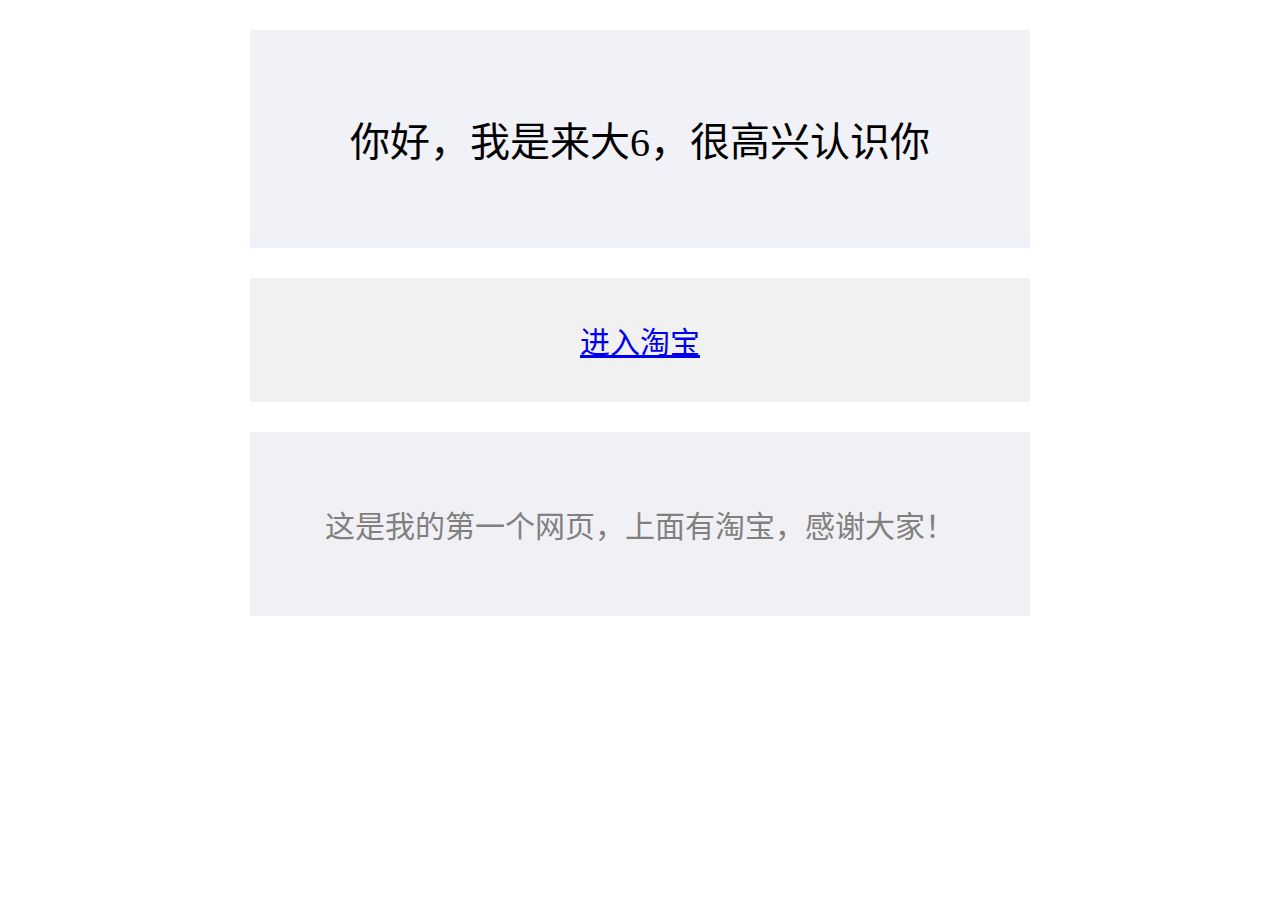
<file: index.html>
<!DOCTYPE html>
<html lang="zh-CN">
  <head>
    <meta charset="utf-8">
    <meta name="viewport" content="width=device-width, initial-scale=1" />
    <title>来大6的第一个网页</title>
    <style>  
      body {
        margin: 0;
      }
    </style>
  </head>
  <body>
    <div style="
      background-color: #f1f1f8;
      text-align:center;
      padding:40px;
      font-size:40px;
      max-width:700px;
      margin:30px auto;

    ">
    <p>你好，我是来大6，很高兴认识你</p>
    
    </div>
    <div style="
      background-color:#f1f1f1;
      text-align:center;
      padding:40px;
      font-size:30px;
      max-width:700px;
      margin:30px auto;
    ">
      <a href="https://www.taobao.com/">进入淘宝</a>
    </div>
    <div style="
    background-color:#f1f1f5;
    text-align:center;
    padding:40px;
    font-size:30px;
    max-width:700px;
    margin:30px auto;
    color:gray;
  ">
  <p>这是我的第一个网页，上面有淘宝，感谢大家！</p>
  </body>
</html>
</file>
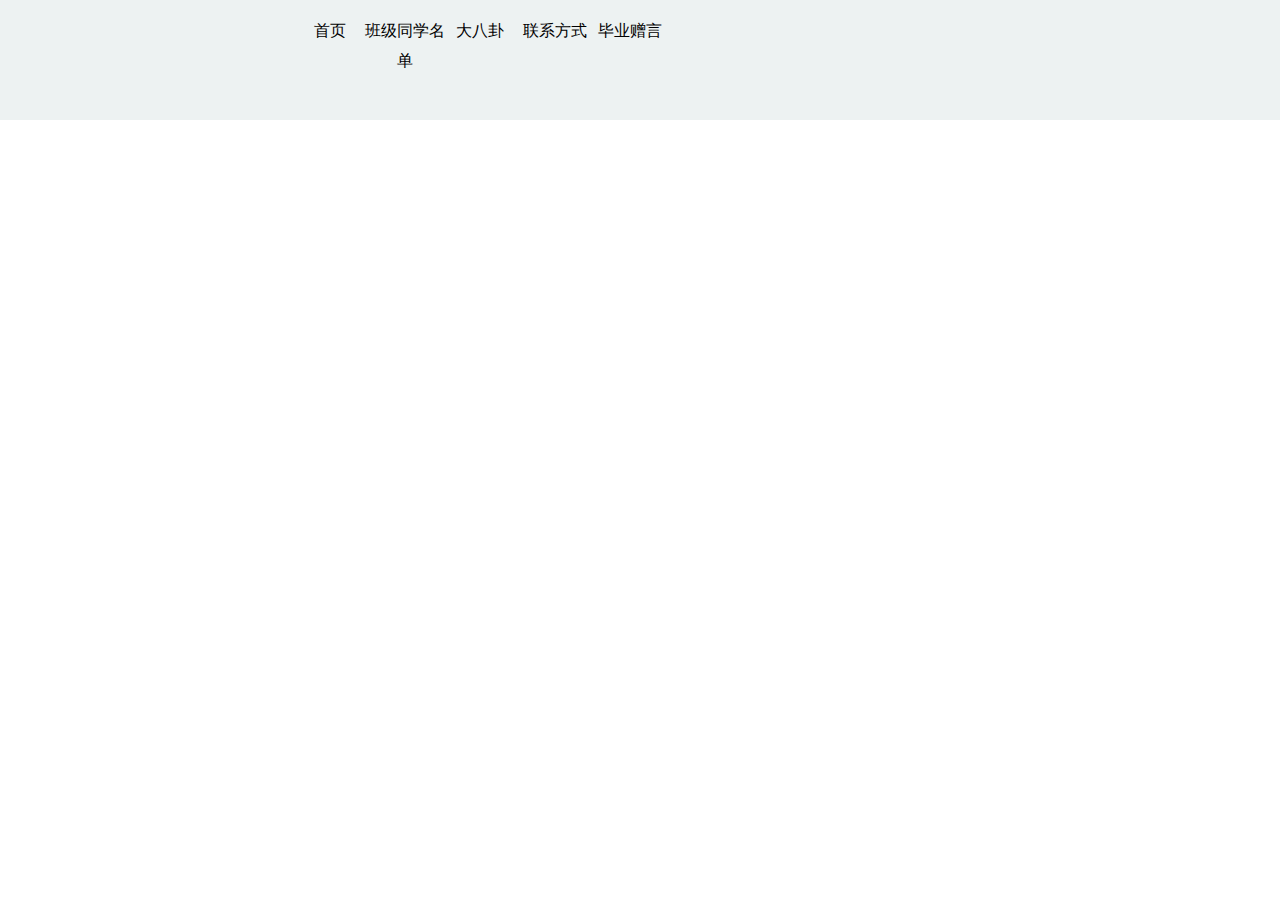
<file: branch/index.html>
<!DOCTYPE html>
<html lang="zh">
<head>
    <meta charset="UTF-8">
    <title>毕业网站</title>
    <link rel="stylesheet" href="https://aurora-ldl.github.io/MyIndex/界面优化.css">
</head>
<body>
<div class="nav">
    <ul class="ul_top">
        <li><a href="https://aurora-ldl.github.io/MyIndex/">首页</a></li>
        <li><a href="https://aurora-ldl.github.io/MyIndex/branch/classmeat.html">班级同学名单</a></li>
        <li><a href="https://aurora-ldl.github.io/MyIndex/branch/bagua.html">大八卦</a></li>
        <li><a href="https://aurora-ldl.github.io/MyIndex/branch/lianxi.html">联系方式</a></li>
        <li><a href="https://aurora-ldl.github.io/MyIndex/branch/biye.html">毕业赠言</a></li>
    </ul>
</div>
</body>
</html>
</file>
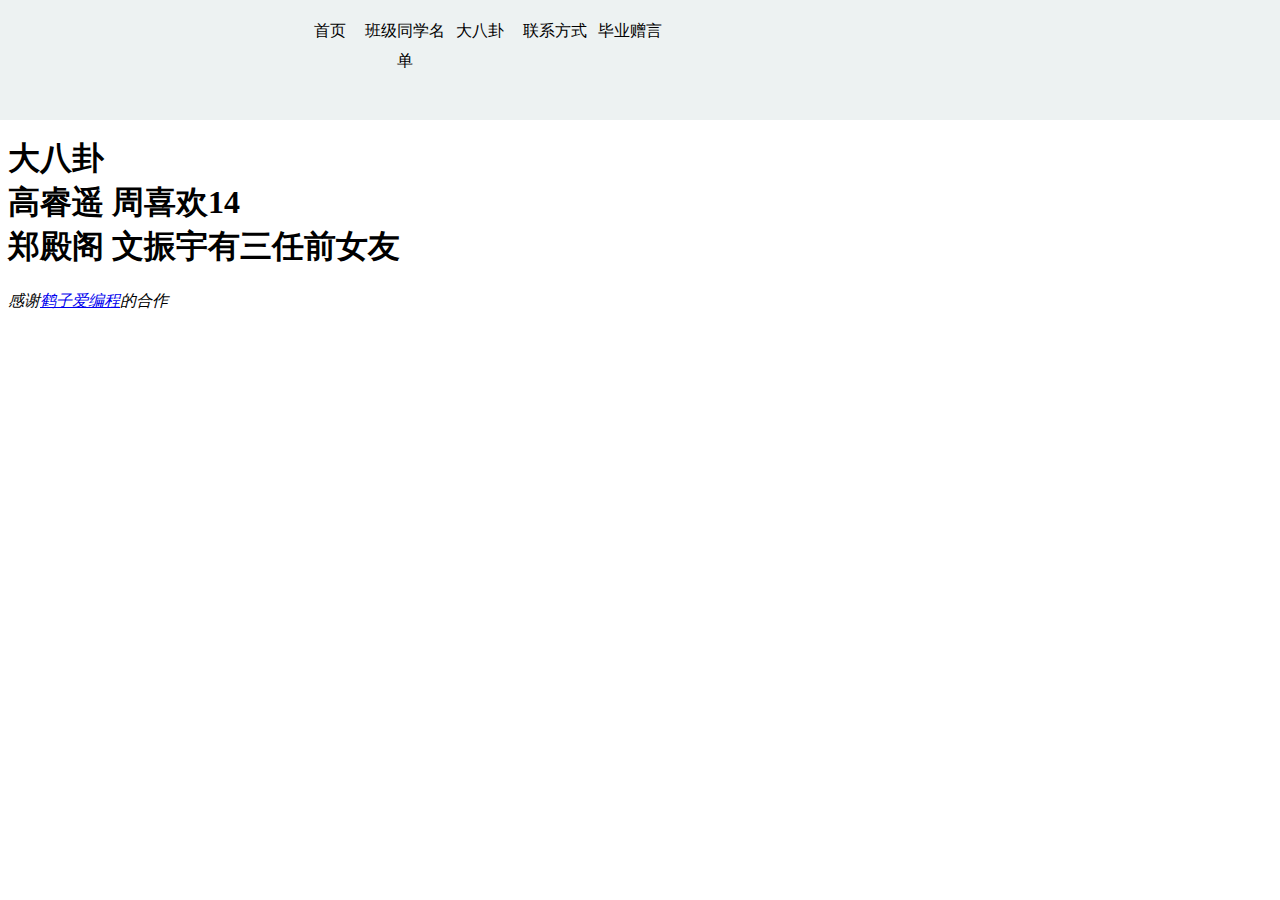
<file: branch/bagua.html>
<!DOCTYPE html>
<html lang="zh">
<head>
    <meta charset="UTF-8">
    <title>大八卦</title>
    <link rel="stylesheet" href="https://aurora-ldl.github.io/MyIndex/界面优化.css">
</head>
<body>
<div class="nav">
    <ul class="ul_top">
        <li><a href="https://aurora-ldl.github.io/MyIndex/">首页</a></li>
        <li><a href="https://aurora-ldl.github.io/MyIndex/branch/classmeat.html">班级同学名单</a></li>
        <li><a href="https://aurora-ldl.github.io/MyIndex/branch/bagua.html">大八卦</a></li>
        <li><a href="https://aurora-ldl.github.io/MyIndex/branch/lianxi.html">联系方式</a></li>
        <li><a href="https://aurora-ldl.github.io/MyIndex/branch/biye.html">毕业赠言</a></li>
    </ul>
</div>
<br>
<br>
<br>
<br>
<br>
<br>
<h1>大八卦<br>
    高睿遥 周喜欢14<br>
    郑殿阁 文振宇有三任前女友</h1>
<address>
    感谢<a href="https://www.douyin.com/user/MS4wLjABAAAAhCam6cAHHca5ZaNRG-ejJrtkuAf52ZfB7Jz816WgqqE">鹤子爱编程</a>的合作

</address>
</body>
</html>
</file>
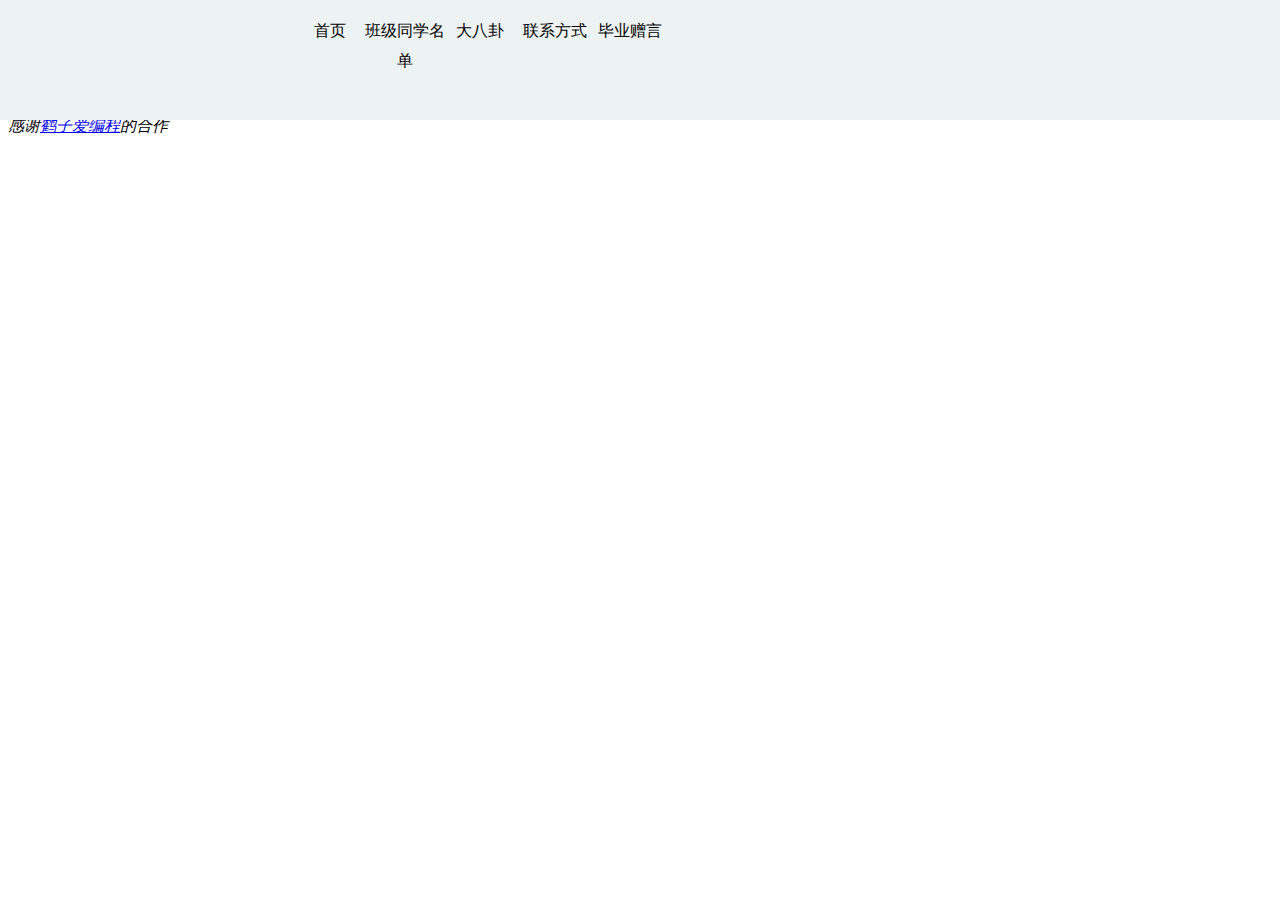
<file: branch/classmeat.html>
<!DOCTYPE html>
<html lang="zh">
<head>
    <meta charset="UTF-8">
    <title>班级同学名单</title>
    <link rel="stylesheet" href="https://aurora-ldl.github.io/MyIndex/界面优化.css">
</head>
<body>
<div class="nav">
    <ul class="ul_top">
        <li><a href="https://aurora-ldl.github.io/MyIndex/">首页</a></li>
        <li><a href="https://aurora-ldl.github.io/MyIndex/branch/classmeat.html">班级同学名单</a></li>
        <li><a href="https://aurora-ldl.github.io/MyIndex/branch/bagua.html">大八卦</a></li>
        <li><a href="https://aurora-ldl.github.io/MyIndex/branch/lianxi.html">联系方式</a></li>
        <li><a href="https://aurora-ldl.github.io/MyIndex/branch/biye.html">毕业赠言</a></li>
    </ul>
</div>
<br>
<br>
<br>
<br>
<br>
<br>
<address>
    感谢<a href="https://www.douyin.com/user/MS4wLjABAAAAhCam6cAHHca5ZaNRG-ejJrtkuAf52ZfB7Jz816WgqqE">鹤子爱编程</a>的合作

</address>
</body>
</html>
</file>
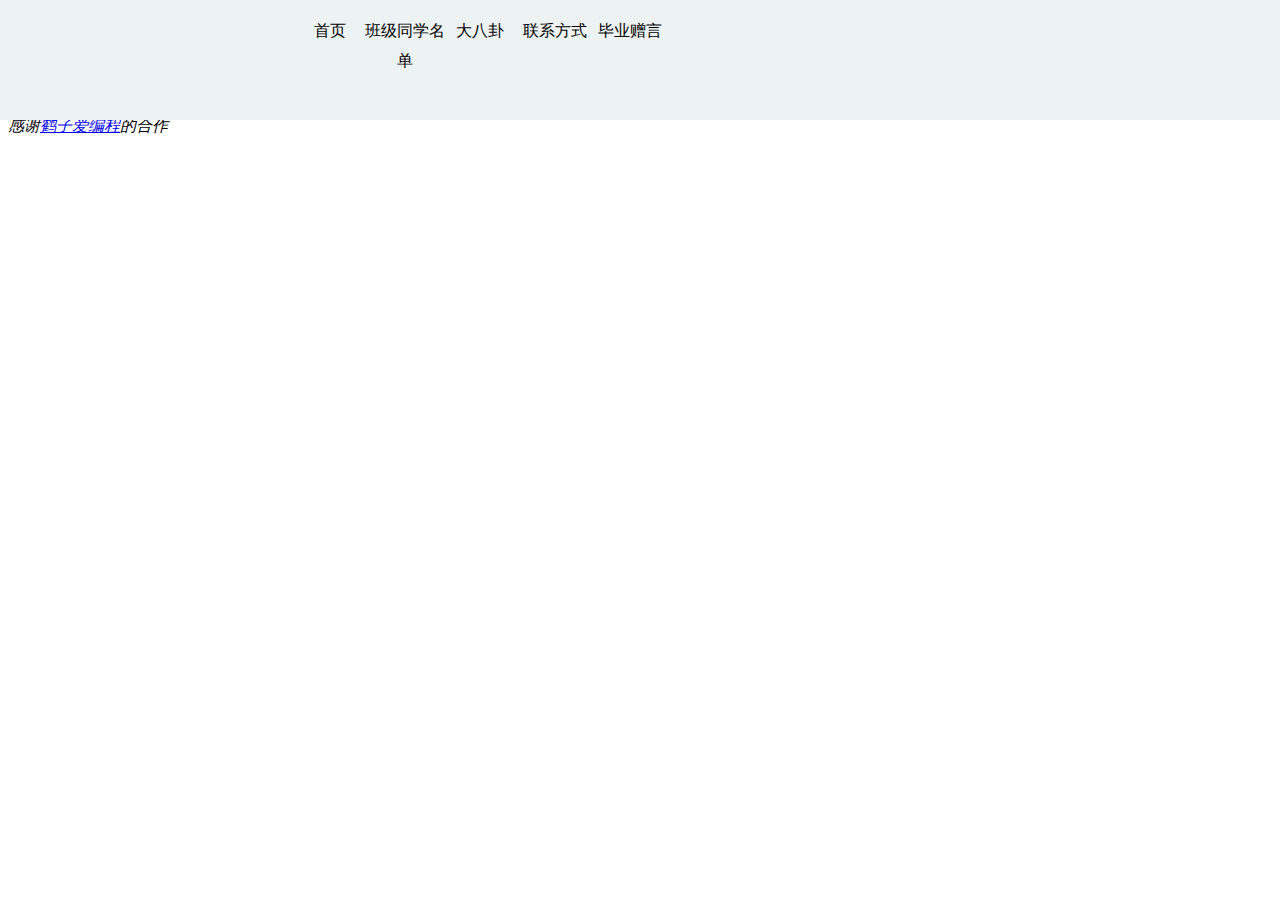
<file: branch/lianxi.html>
<!DOCTYPE html>
<html lang="en">
<head>
    <meta charset="UTF-8">
    <title>联系方式</title>
    <link rel="stylesheet" href="https://aurora-ldl.github.io/MyIndex/界面优化.css">
</head>
<body>
<div class="nav">
    <ul class="ul_top">
        <li><a href="https://aurora-ldl.github.io/MyIndex/">首页</a></li>
        <li><a href="https://aurora-ldl.github.io/MyIndex/branch/classmeat.html">班级同学名单</a></li>
        <li><a href="https://aurora-ldl.github.io/MyIndex/branch/bagua.html">大八卦</a></li>
        <li><a href="https://aurora-ldl.github.io/MyIndex/branch/lianxi.html">联系方式</a></li>
        <li><a href="https://aurora-ldl.github.io/MyIndex/branch/biye.html">毕业赠言</a></li>
    </ul>
</div><br>
<br>
<br>
<br>
<br>
<br>
<address>
    感谢<a href="https://www.douyin.com/user/MS4wLjABAAAAhCam6cAHHca5ZaNRG-ejJrtkuAf52ZfB7Jz816WgqqE">鹤子爱编程</a>的合作

</address>

</body>
</html>
</file>
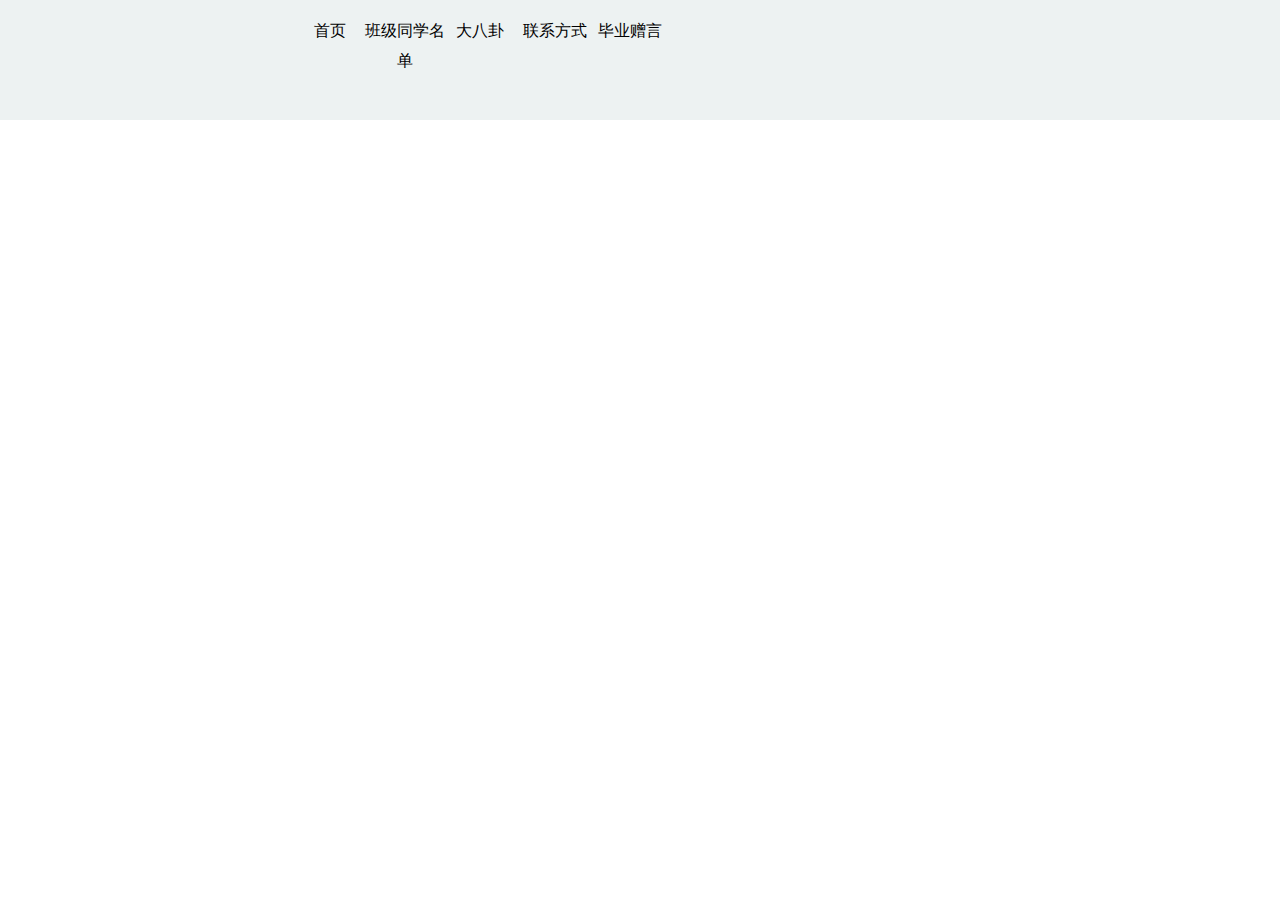
<file: branch/branch/bagua.html>
<!DOCTYPE html>
<html lang="en">
<head>
    <meta charset="UTF-8">
    <title>大八卦</title>
    <link rel="stylesheet" href="https://aurora-ldl.github.io/MyIndex/界面优化.css">
</head>
<body>
<div class="nav">
    <ul class="ul_top">
        <li><a href="https://aurora-ldl.github.io/MyIndex/">首页</a></li>
        <li><a href="https://aurora-ldl.github.io/MyIndex/branch/classmeat.html">班级同学名单</a></li>
        <li><a href="https://aurora-ldl.github.io/MyIndex/branch/bagua.html">大八卦</a></li>
        <li><a href="https://aurora-ldl.github.io/MyIndex/branch/lianxi.html">联系方式</a></li>
        <li><a href="https://aurora-ldl.github.io/MyIndex/branch/biye.html">毕业赠言</a></li>
    </ul>
</div>
</body>
</html>
</file>
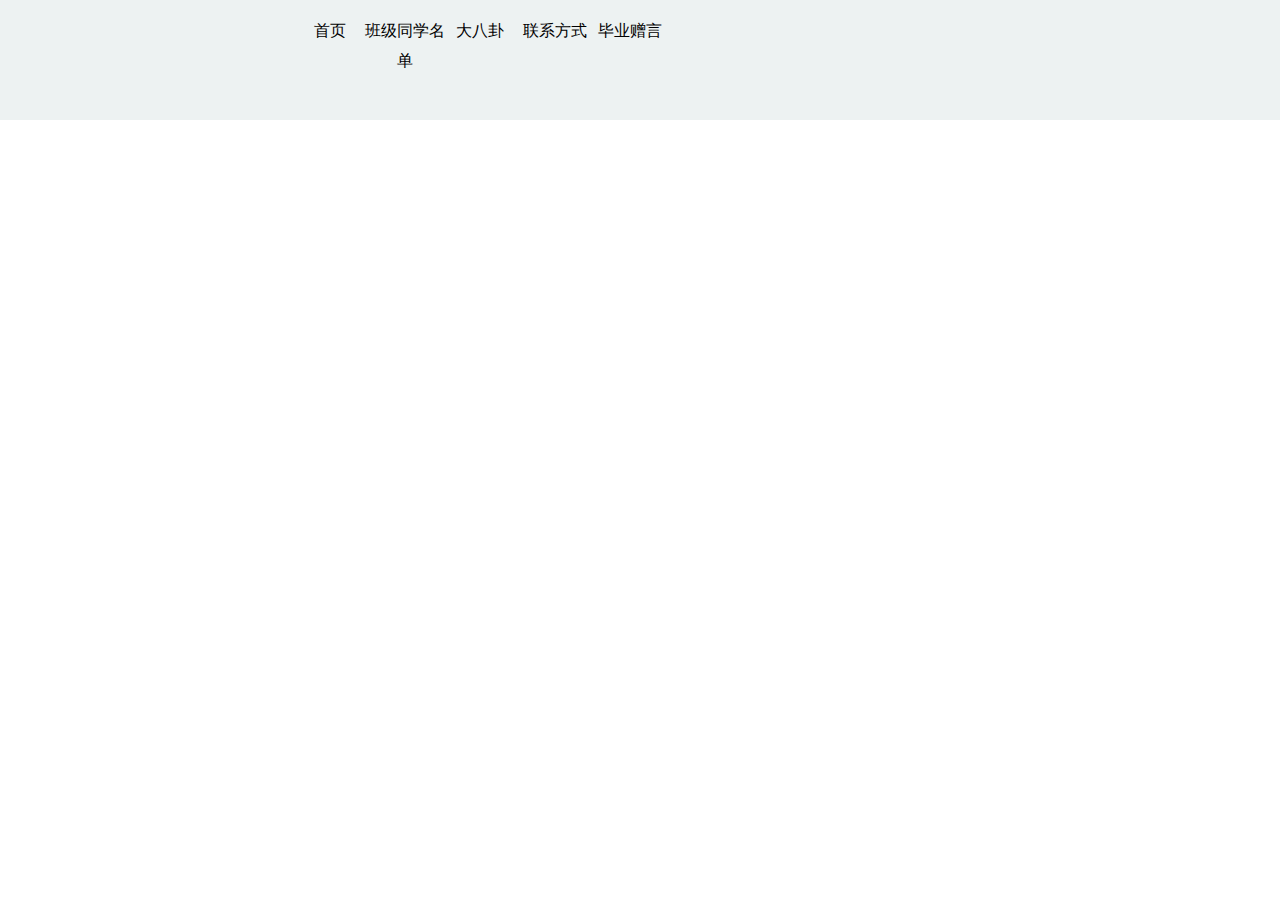
<file: branch/branch/biye.html>
<!DOCTYPE html>
<html lang="en">
<head>
    <meta charset="UTF-8">
    <title>毕业赠言</title>
    <link rel="stylesheet" href="https://aurora-ldl.github.io/MyIndex/界面优化.css">
</head>
<body>
<div class="nav">
    <ul class="ul_top">
        <li><a href="https://aurora-ldl.github.io/MyIndex/">首页</a></li>
        <li><a href="https://aurora-ldl.github.io/MyIndex/branch/classmeat.html">班级同学名单</a></li>
        <li><a href="https://aurora-ldl.github.io/MyIndex/branch/bagua.html">大八卦</a></li>
        <li><a href="https://aurora-ldl.github.io/MyIndex/branch/lianxi.html">联系方式</a></li>
        <li><a href="https://aurora-ldl.github.io/MyIndex/branch/biye.html">毕业赠言</a></li>
    </ul>
</div>
</body>
</html>
</file>
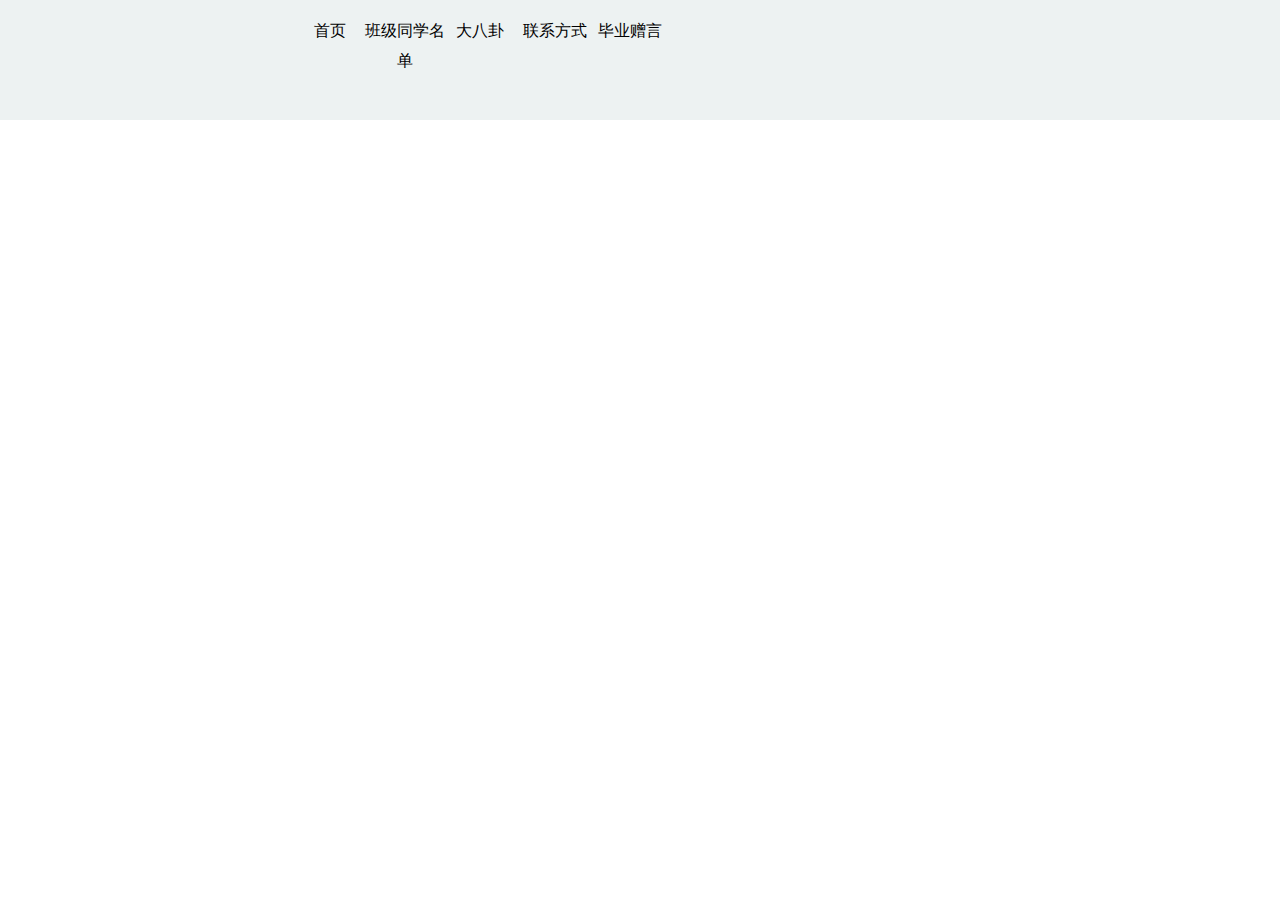
<file: branch/branch/classmeat.html>
<!DOCTYPE html>
<html lang="zh">
<head>
    <meta charset="UTF-8">
    <title>班级同学名单</title>
    <link rel="stylesheet" href="https://aurora-ldl.github.io/MyIndex/界面优化.css">
</head>
<body>
<div class="nav">
    <ul class="ul_top">
        <li><a href="https://aurora-ldl.github.io/MyIndex/">首页</a></li>
        <li><a href="https://aurora-ldl.github.io/MyIndex/branch/classmeat.html">班级同学名单</a></li>
        <li><a href="https://aurora-ldl.github.io/MyIndex/branch/bagua.html">大八卦</a></li>
        <li><a href="https://aurora-ldl.github.io/MyIndex/branch/lianxi.html">联系方式</a></li>
        <li><a href="https://aurora-ldl.github.io/MyIndex/branch/biye.html">毕业赠言</a></li>
    </ul>
</div>
</body>
</html>
</file>
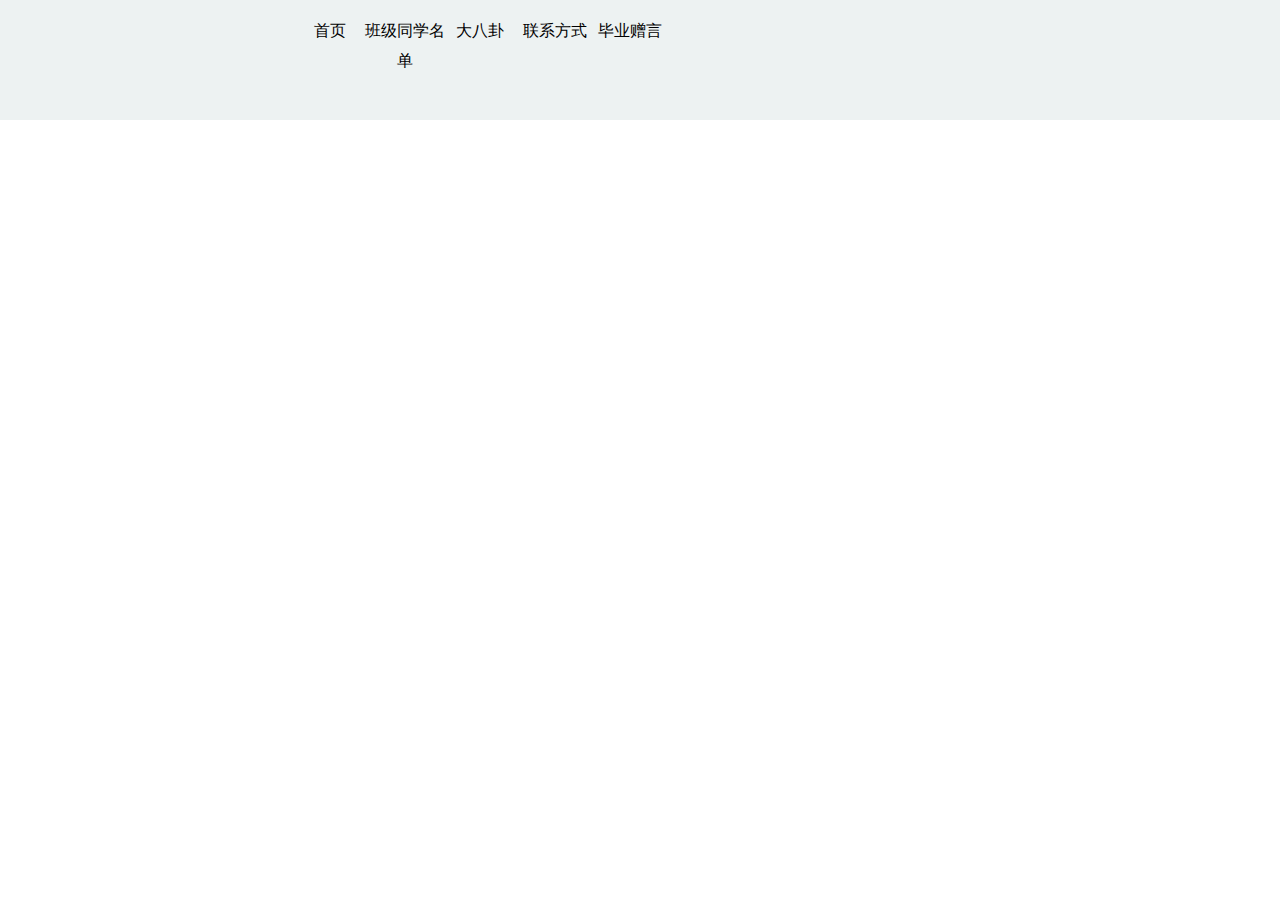
<file: branch/branch/lianxi.html>
<!DOCTYPE html>
<html lang="en">
<head>
    <meta charset="UTF-8">
    <title>联系方式</title>
    <link rel="stylesheet" href="https://aurora-ldl.github.io/MyIndex/界面优化.css">
</head>
<body>
<div class="nav">
    <ul class="ul_top">
        <li><a href="https://aurora-ldl.github.io/MyIndex/">首页</a></li>
        <li><a href="https://aurora-ldl.github.io/MyIndex/branch/classmeat.html">班级同学名单</a></li>
        <li><a href="https://aurora-ldl.github.io/MyIndex/branch/bagua.html">大八卦</a></li>
        <li><a href="https://aurora-ldl.github.io/MyIndex/branch/lianxi.html">联系方式</a></li>
        <li><a href="https://aurora-ldl.github.io/MyIndex/branch/biye.html">毕业赠言</a></li>
    </ul>
</div>
</body>
</html>
</file>
